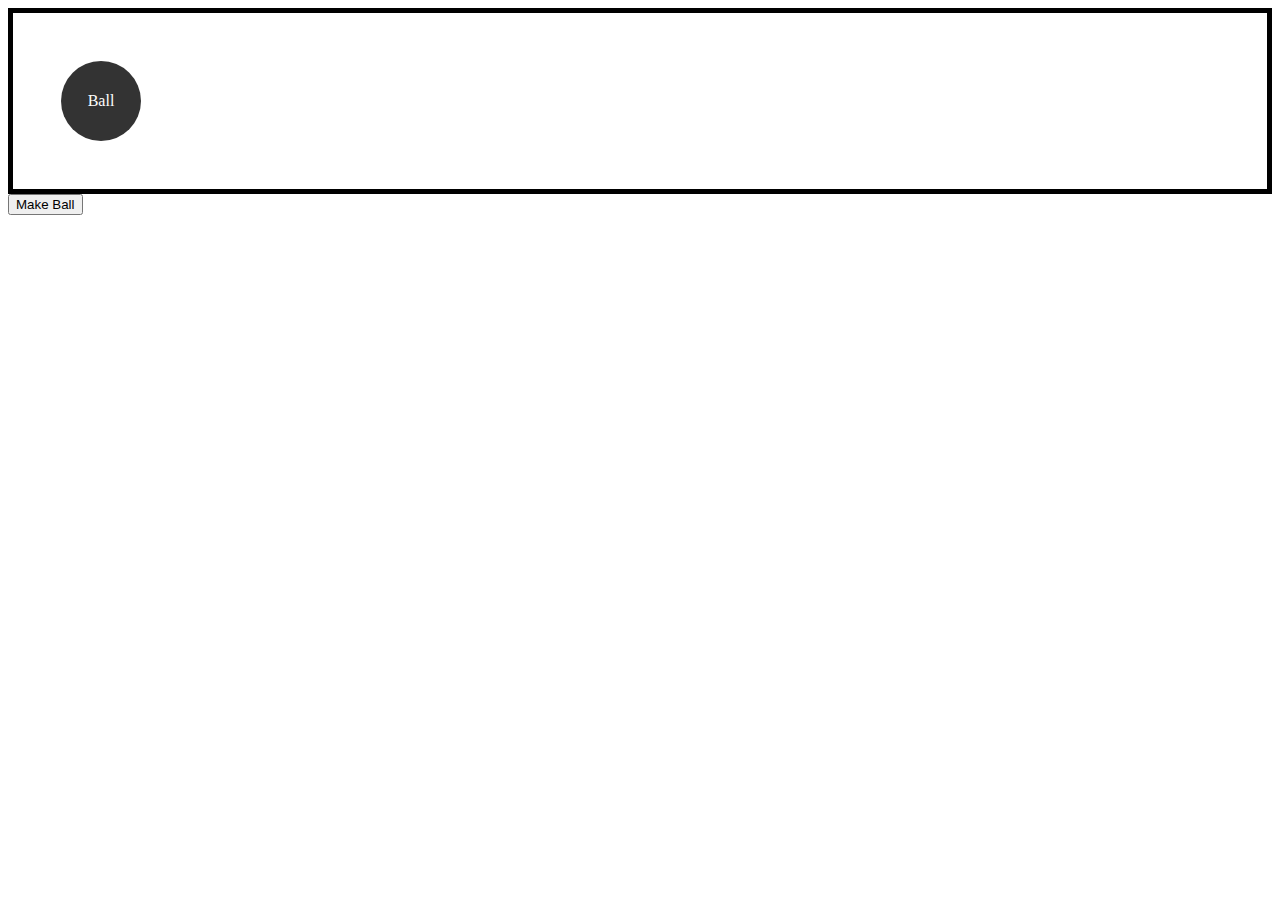
<file: boxepractice.html>
<!DOCTYPE html>
<html lang="en">

<head>
    <meta charset="UTF-8">
    <meta http-equiv="X-UA-Compatible" content="IE=edge">
    <meta name="viewport" content="width=device-width, initial-scale=1.0">
    <title>Make boxes using DOM </title>
    <style>
        .container {
            border: 5px solid;
            padding: 3rem;
            display: grid;
            grid-template-columns: repeat(autofill, minmax(100px, 1fr));
            grid-gap: 1rem;

        }

        .ball {
            display: flex;
            justify-content: center;
            align-items: center;
            text-align: center;
            background-color: #333;
            color: #fdfdfd;
            width: 80px;
            height: 80px;
            border-radius: 50%;

        }
    </style>
</head>

<body>
    <section class="container">
        <!---- <div class="ball">Ball</div>-->
    </section>

    <script>
        // create shortcut ref for the section element
        const container = document.querySelector('.container');

        // make an element to add the container

        const ball = document.createElement('DIV');

        ball.classList.add('ball');

        const txt = document.createTextNode('Ball');
        ball.appendChild(txt);

        // add teh newly create element to the page inside contyainer)
        container.appendChild(ball);
        console.log(ball.ClassList);

        const btn = document.createElement("BUTTON");
        const btnTxt = document.createTextNode("Make Ball");
        btn.appendChild(btnTxt);
        document.body.appendChild(btn);

        // create button inteactive
        btn.addEventListener('click', renderBoxes);

        function renderBoxes(e) {
            const temHolder = document.createDocumentFragment();
            for (let i = 0; i < 10; i++) {
                // consol.log(i);

                const ball2 = document.createElement('DIV');

                ball2.classList.add('ball');

                const txt = document.createTextNode('Ball ' + i);
                ball2.appendChild(txt);

                // add teh newly create element to the page inside contyainer)
                container.appendChild(ball2);
                // console.log(ball.ClassList);

                //add the newly create element to the page

tempHolder.appendChild(ball2);
            }

        }
    </script>
</body>

</html>
</file>
